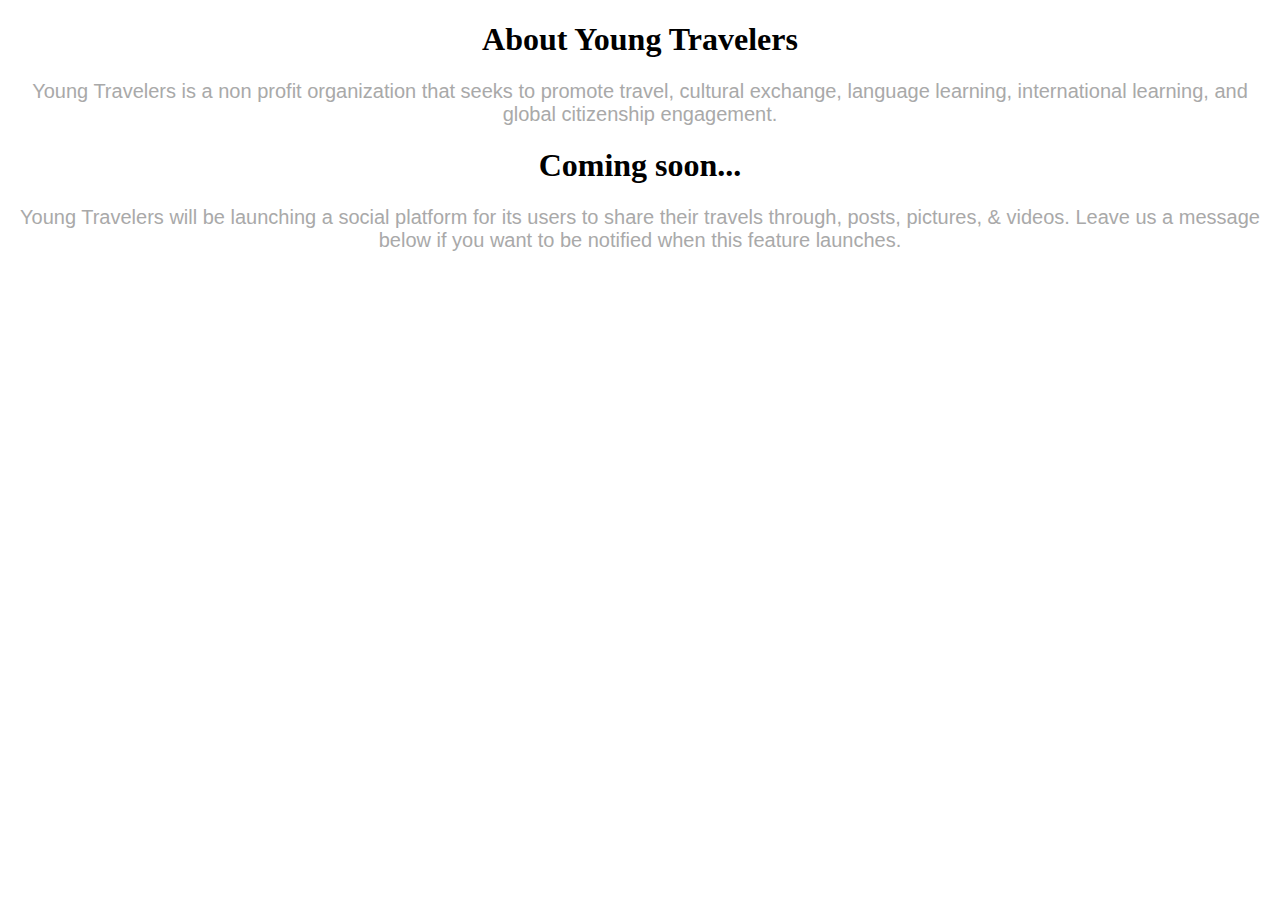
<file: about.html>
<!DOCTYPE html>
<html>
<link rel="stylesheet" type="text/css" href="about.css">
<h1 ALIGN="CENTER"> About Young Travelers </h1>
<body>
	<div>
		<p>Young Travelers is a non profit organization that seeks to promote travel, cultural exchange, language learning, international learning, and global citizenship engagement.
		</p>
	</div>
	<h1 ALIGN="CENTER"> Coming soon... </h1>
	<div>	
		<p> Young Travelers will be launching a social platform for its users to share their travels through, posts, pictures, & videos. Leave us a message below if you want to be notified when this feature launches. </p>
	</div>
</body>
</html>
</file>
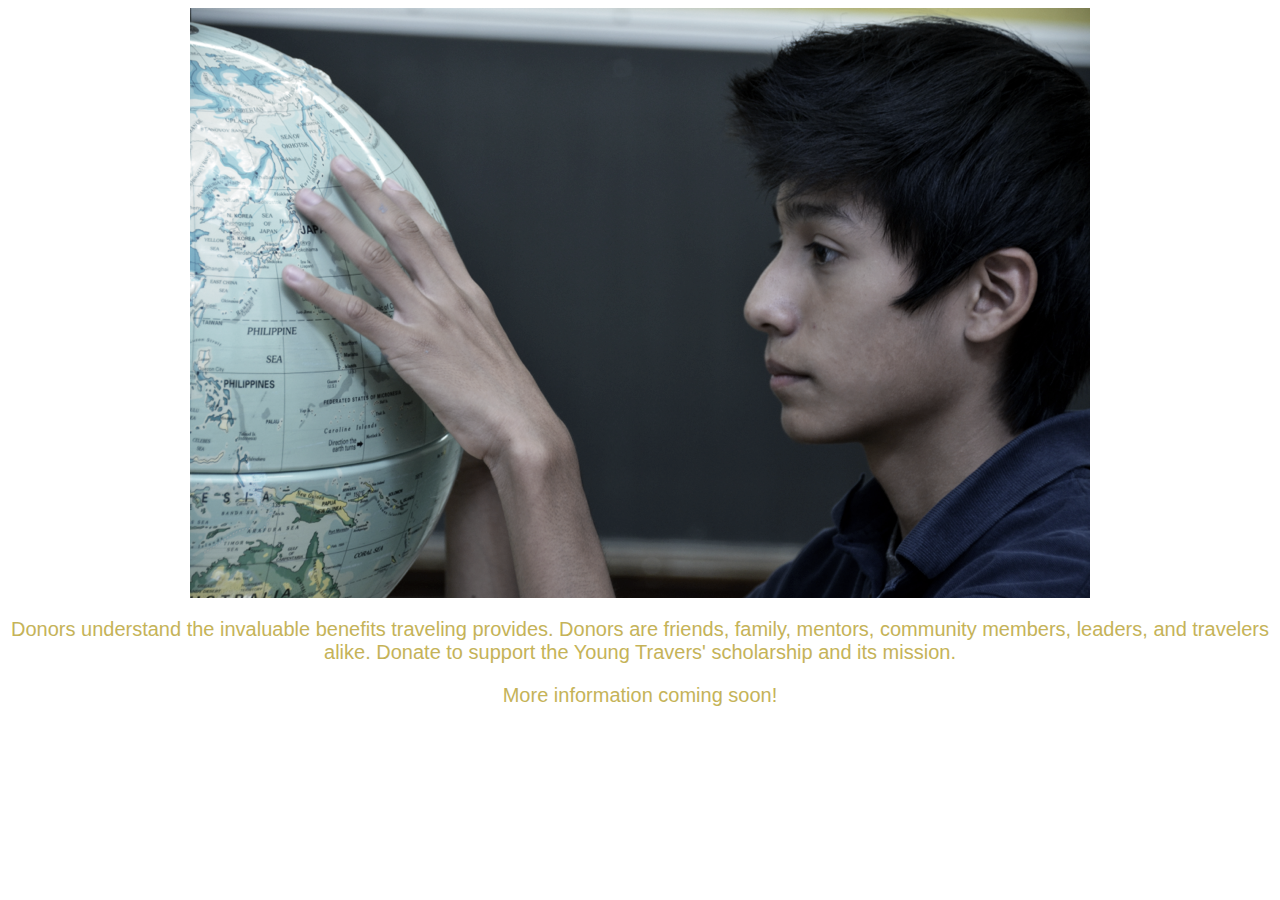
<file: donor.html>
<!DOCTYPE html>
<html>
<link rel="stylesheet" type="text/css" href="donor.css">
<body>
	<div class="image">

	</div>
	<div>
		<p>Donors understand the invaluable benefits traveling provides. Donors are friends, family, mentors, community members, leaders, and travelers alike. Donate to support the Young Travers' scholarship and its mission.</p>
		<p> More information coming soon! </p>
	</div>
</body>

</html>
</file>
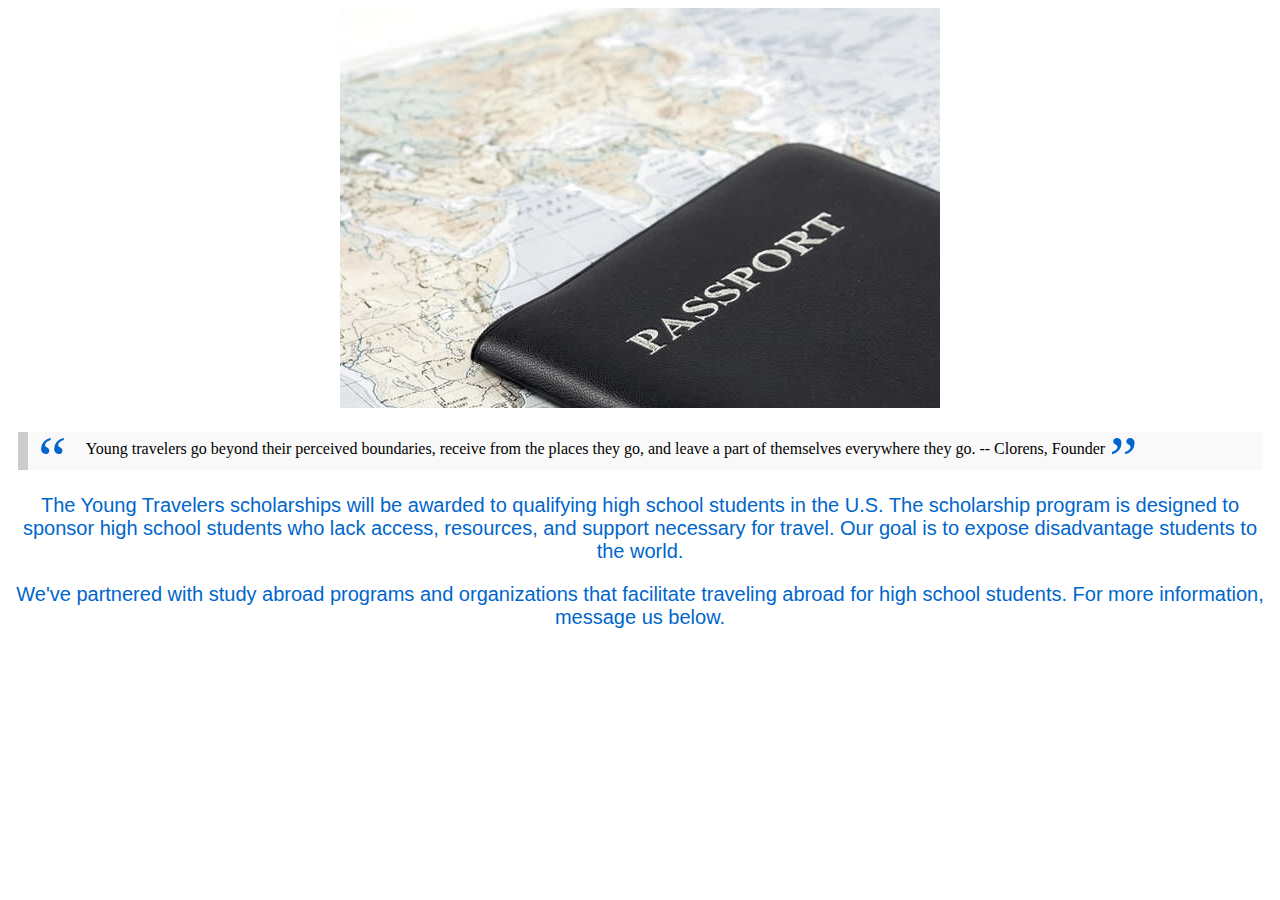
<file: scholarship.html>
<!DOCTYPE html>
<html>
<link rel="stylesheet" type="text/css" href="scholarship.css">
<body>
	<div class="image">

	</div>
	<blockquote> 
		Young travelers go beyond their perceived boundaries, receive from the places they go, and leave a part of themselves everywhere they go. -- Clorens, Founder
	</blockquote>
	<div>
		<p>The Young Travelers scholarships will be awarded to qualifying high school students in the U.S. The scholarship program is designed to sponsor high school students who lack access, resources, and support necessary for travel. Our goal is to expose disadvantage students to the world. 
</p>
		<p> We've partnered with study abroad programs and organizations that facilitate traveling abroad for high school students. For more information, message us below. </p>
	</div>
</body>

</html>
</file>
<file: about.css>
p {
	color:   #A9A9A9;
	font-family: Lucida Sans Unicode, sans-serif;
	font-size: 20px;
	text-align: center;
}
</file>
<file: donor.css>
div.image {
	width: 900px;
	height: 590px;
	background-image:url('orig.png');
	display: block;
	margin:auto;
	white-space:nowrap;
	overflow:auto;
	-webkit-filter: grayscale(65%);}

p {
	color: #c5b358;
	font-family: Lucida Sans Unicode, sans-serif;
	font-size: 20px;
	text-align: center;
}
</file>
<file: scholarship.css>
div.image {
	width: 600px;
	height: 400px;
	background-image:url('scholarship.jpg');
	display: block;
	margin:auto;
	white-space:nowrap;
	overflow:auto;
	-webkit-filter: grayscale(65%);}

p {
	color: #0066CC;
	font-family: Lucida Sans Unicode, sans-serif;
	font-size: 20px;
	text-align: center;
}


blockquote {
  background: #f9f9f9;
  border-left: 10px solid #ccc;
  margin: 1.5em 10px;
  padding: 0.5em 10px;
  quotes: "\201C""\201D""\2018""\2019";
}
blockquote:before {
  color: #0066CC;
  content: open-quote;
  font-size: 4em;
  line-height: 0.1em;
  margin-right: 0.25em;
  vertical-align: -0.4em;
}
blockquote:after {
  color: #0066CC;
  content: close-quote;
  font-size: 4em;
  line-height: 0.1em;
  margin-right: 0.25em;
  vertical-align: -0.4em;


}
blockquote p {
  display: inline;
}
</file>
